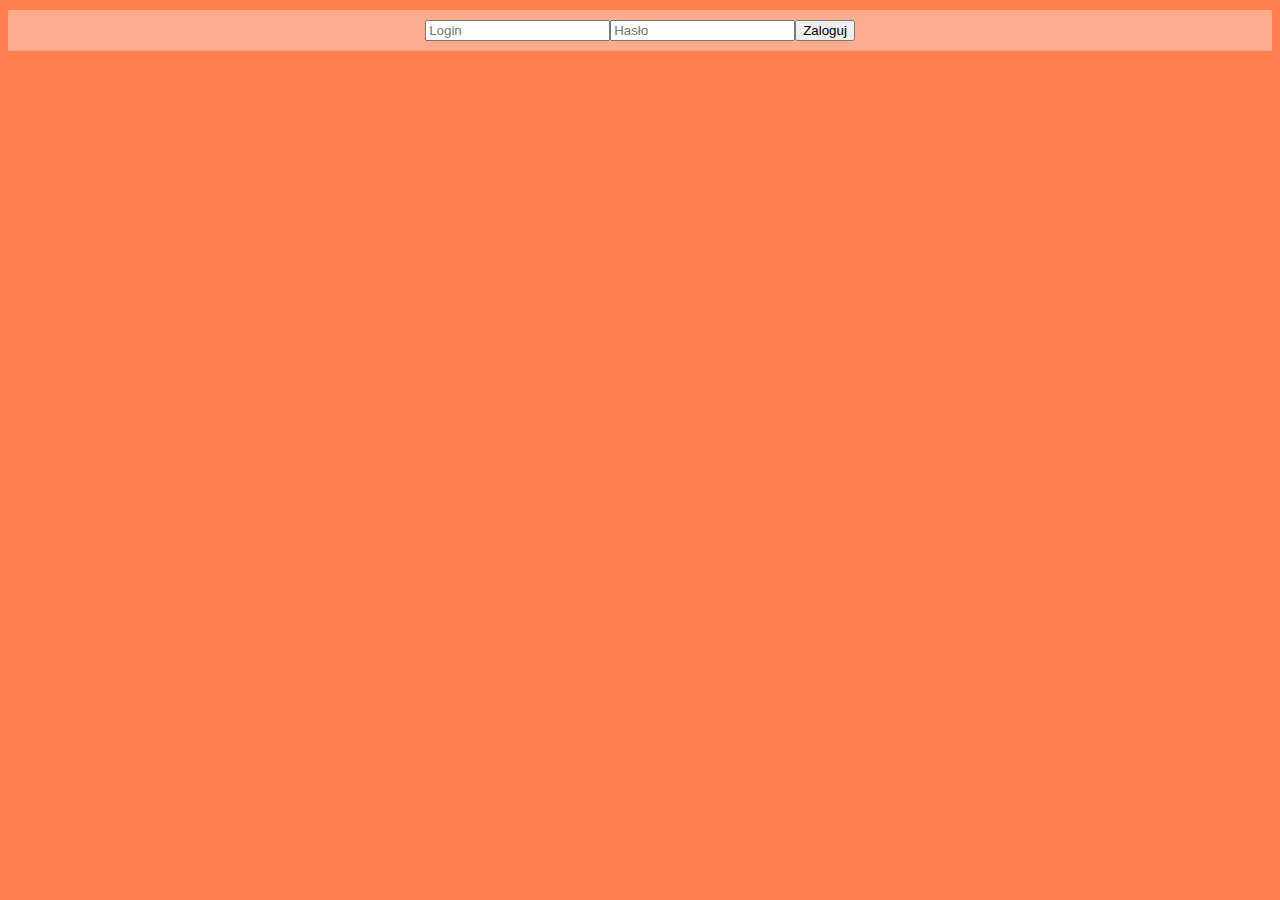
<file: public/index.html>
<html>
    <head>
        <title>Logowanie</title>
        <link href="https://cdn.jsdelivr.net/npm/bootstrap@5.0.1/dist/css/bootstrap.min.css" 
            rel="stylesheet" integrity="sha384-+0n0xVW2eSR5OomGNYDnhzAbDsOXxcvSN1TPprVMTNDbiYZCxYbOOl7+AMvyTG2x" 
            crossorigin="anonymous">
        <link rel="stylesheet" type="text/css" href="../src/styles/index.css">
    </head>
    <body>
        <div id='root'></div>
        <script src="https://cdn.jsdelivr.net/npm/bootstrap@5.0.1/dist/js/bootstrap.bundle.min.js" 
            integrity="sha384-gtEjrD/SeCtmISkJkNUaaKMoLD0//ElJ19smozuHV6z3Iehds+3Ulb9Bn9Plx0x4" 
            crossorigin="anonymous"></script>
        <script 
            src="https://code.jquery.com/jquery-3.6.0.min.js" 
            integrity="sha256-/xUj+3OJU5yExlq6GSYGSHk7tPXikynS7ogEvDej/m4=" 
            crossorigin="anonymous"></script>
        <script type="module" src="../src/index.js"></script>
    </body>
</html>
</file>
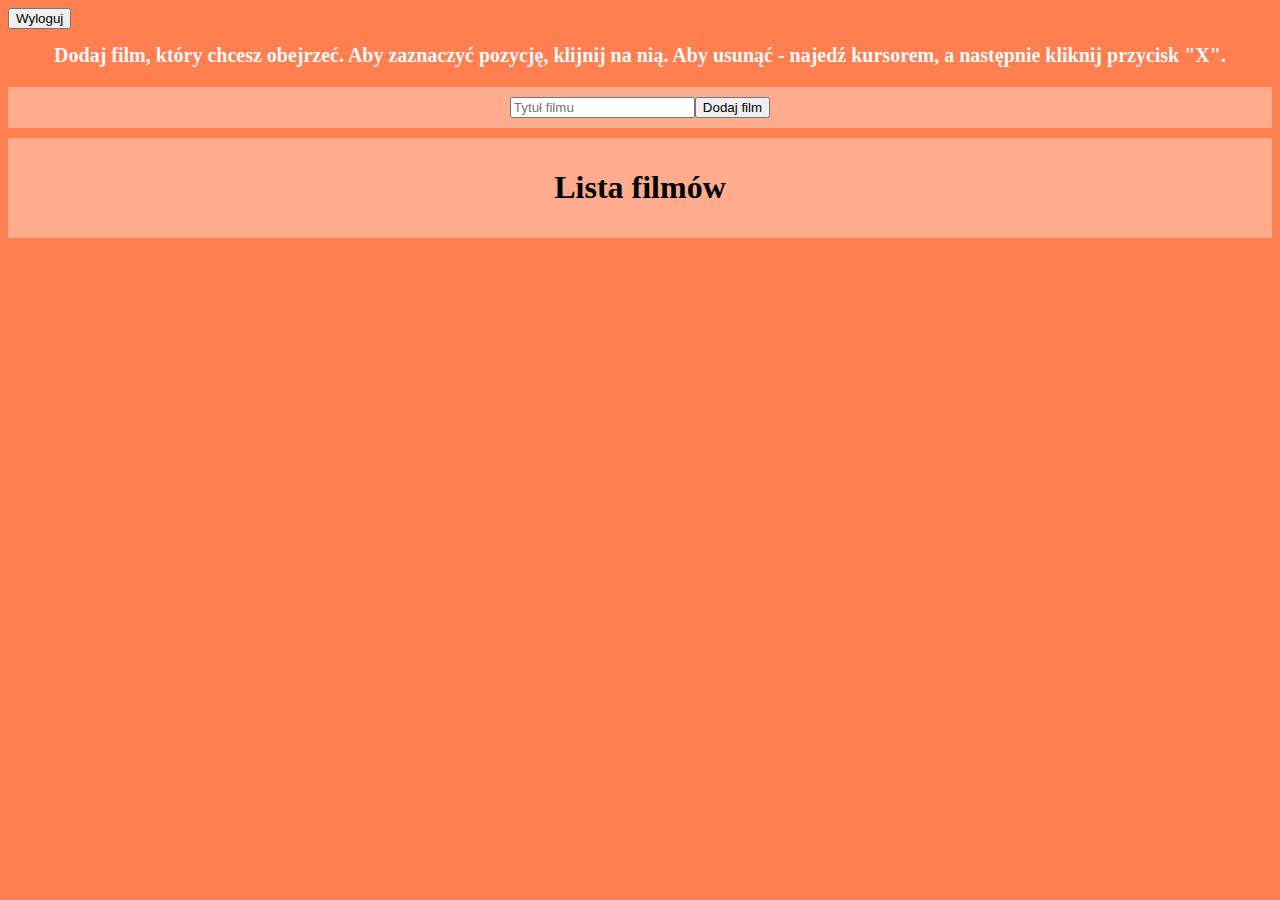
<file: public/table.html>
<html>
<head>
    <link href="https://cdn.jsdelivr.net/npm/bootstrap@5.0.1/dist/css/bootstrap.min.css" 
    rel="stylesheet" integrity="sha384-+0n0xVW2eSR5OomGNYDnhzAbDsOXxcvSN1TPprVMTNDbiYZCxYbOOl7+AMvyTG2x" 
    crossorigin="anonymous">
    <title>Filmy do obejrzenia</title>
    <link rel="stylesheet" type="text/css" href="../src/styles/index.css">
</head>

<body>
    <div id='app'></div>
    <script 
        src="https://code.jquery.com/jquery-3.6.0.min.js" 
        integrity="sha256-/xUj+3OJU5yExlq6GSYGSHk7tPXikynS7ogEvDej/m4=" 
        crossorigin="anonymous"></script>
    <div class="container">
        <h1>Lista filmów</h1>
        <script type="text/javascript" src="../src/components/Animation.js"></script>
        <ul></ul>
    </div>

    <script type="module" src="../src/indexFilms.js"></script> 
    
</body>
</html>
</file>
<file: src/styles/index.css>
/* Fragment strony */
.container {
    width: 1000px auto;
    margin: 10px auto;
    background: rgba(255, 251, 251, 0.356);
    text-align: center;
    padding: 10px;
}

/* Wybrany film */
.select {
    background-color: rgba(238, 238, 238, 0.781);
    border-color: grey;
    border-radius: 10px;
    border-style: dashed;
    cursor: pointer;
    text-shadow: 4px;
}

/* Przycisk X, do usuwania pozycji*/
.x {
    width: 30px;
    height: 30px;
    opacity: 0;
    color: red;
    background-color: black;
}

li:hover .x {
    opacity: 1;
}

/* Strona */
body {
    background: coral;
    background-size: cover;
    font-family: 'Lato';
}

/* Tekst p */
p {
    font-size: 20px;
    font-weight: bolder;
    text-align: center;
    margin-top: 15px;
    color: rgb(248, 248, 248);
}


/* Elementy listy */

ul {
    list-style: none;
}

span {
    font-size: 20px;
    position: relative;
    color: black;
}

span::before,
span::after {
    content: '';
    position: absolute;
}

span::before {
    background: rgba(255, 255, 255, 0.555);
    width: 100%;
    height: 140%;
    z-index: -1;
}

span::after {
    background: rgba(255, 255, 255, 0.973);
    height: 50%;
    width: 10px;
    right: 101%;
    border-radius: 10px;
    border-style: solid;
    border-color: rgb(0, 0, 0);
    top: 5px;
}
</file>
